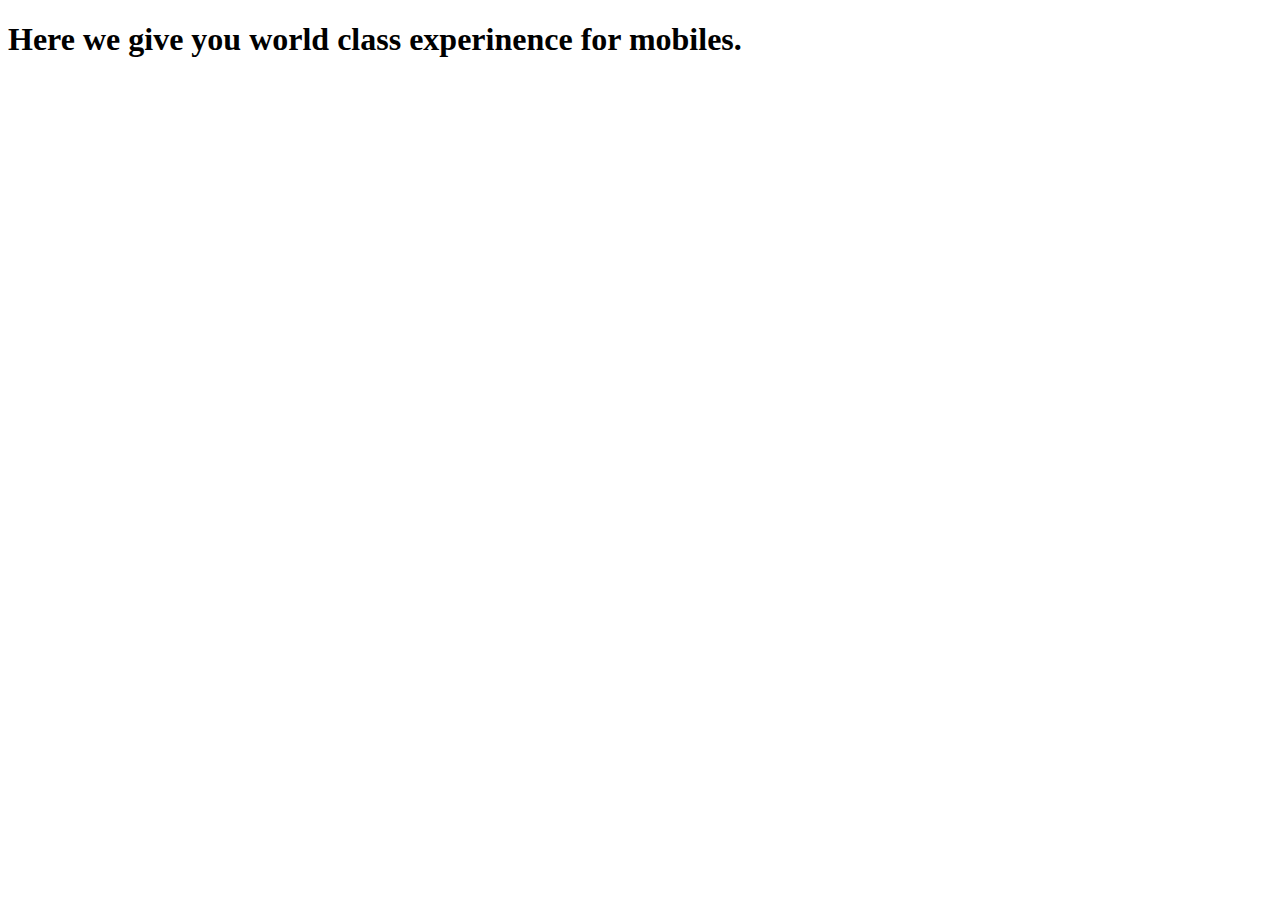
<file: home.html>
<!DOCTYPE html>
<html lang="en">
<head>
    <meta charset="UTF-8">
    <meta name="viewport" content="width=device-width, initial-scale=1.0">
    <title>Home</title>
</head>
<body style="">
    <h1>Here we give you world class experinence for mobiles.</h1>
</body>
</html>
</file>
